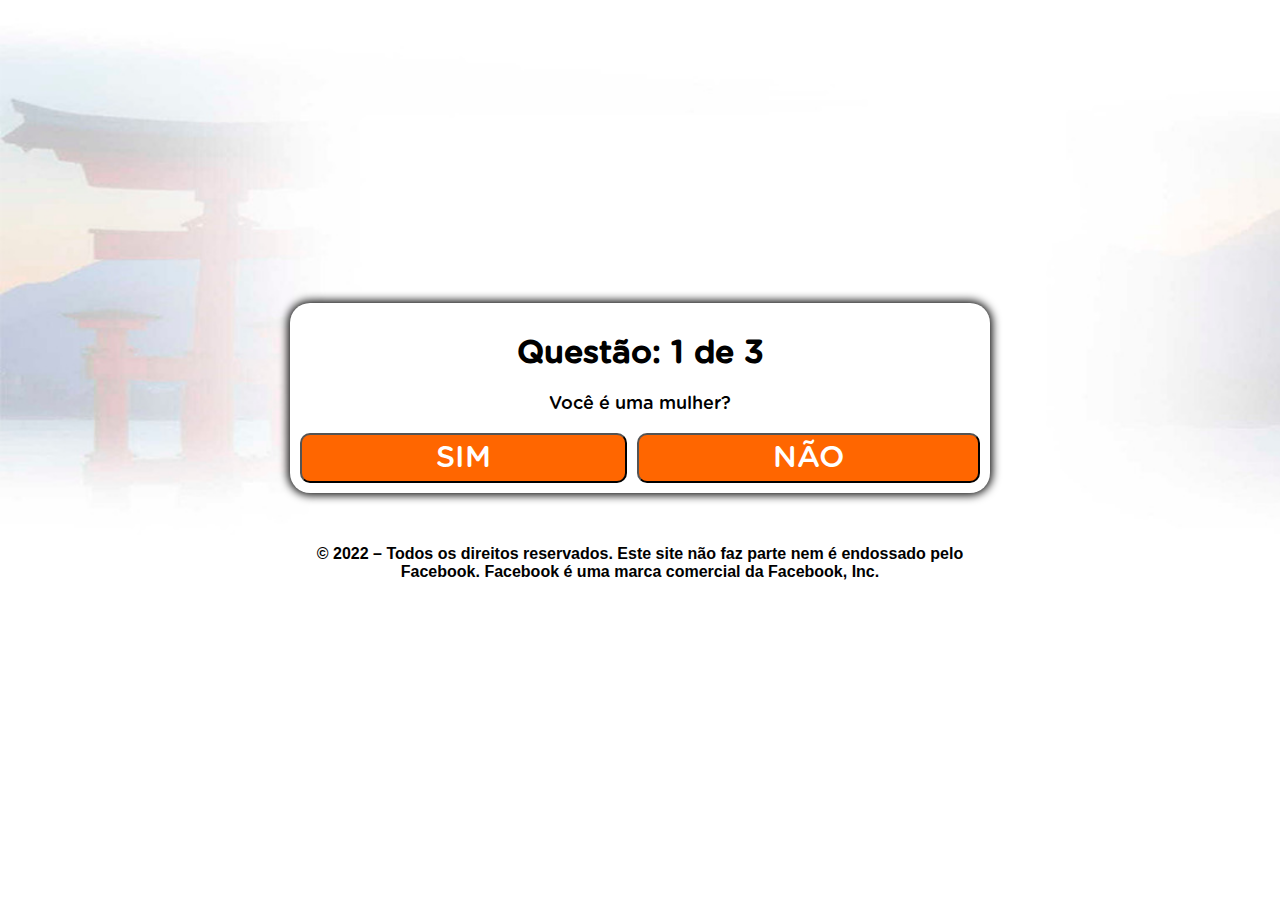
<file: quiz/index.html>
<!DOCTYPE html>
<html lang="pt-br">
<title>Segredo Japonês</title>
<head>

<meta charset="utf-8">
<meta name="viewport" content="width=device-width, initial-scale=1, shrink-to-fit=no">
<link rel="shortcut icon" href="favicon.jpg">
<style>
    header {
      background:"headerbg2.png";
      background-repeat: no-repeat;
    }
    @font-face {
      font-family: Gotham Rounded;
      src: url("font.otf") format("opentype");
    }
    *, *::before, *::after {
      box-sizing: border-box;
      font-family: Gotham Rounded;
    }
    body {
      padding: 0;
      margin: 0;
      display: flex;
      flex-direction: column;
      justify-content: center;
      align-items: center;
      width: 100vw;
      height: 100vh;
      background: url("fundo.png");
      background-size: cover;
      background-repeat: no-repeat;
    }
    .container {
      width: 700px;
      max-width: 90%;
    }
    .white {
      background-color: white;
      padding: 10px;
      text-align: center;
      border-radius: 20px;
      box-shadow: 0 0 10px 2px black;
    }
    .answer {
      display: grid;
      grid-template-columns: repeat(2, auto);
      gap: 10px;
    }
    @media (max-width: 991px) {
      .answer {
        display: grid;
        grid-template-columns: repeat(1, auto);
        gap: 10px;
      }
    }
    .btn {
      border-radius: 10px;
      padding: 5px 10px;
      font-size: 30px;
      background-color: #FF6600;
      outline: none;
      text-decoration: none;
      color: white;
    }
    .white h1 {
      color: black;
    }
    .white p {
      font-size: 18px;
      color: black;
    }
    .hide {
      display: none;
    }
  </style>


<!-- Meta Pixel Code -->
<script>
    !function(f,b,e,v,n,t,s)
    {if(f.fbq)return;n=f.fbq=function(){n.callMethod?
    n.callMethod.apply(n,arguments):n.queue.push(arguments)};
    if(!f._fbq)f._fbq=n;n.push=n;n.loaded=!0;n.version='2.0';
    n.queue=[];t=b.createElement(e);t.async=!0;
    t.src=v;s=b.getElementsByTagName(e)[0];
    s.parentNode.insertBefore(t,s)}(window, document,'script',
    'https://connect.facebook.net/en_US/fbevents.js');
    fbq('init', '604722014153329');
    fbq('track', 'AddToCart');
    </script>
    <noscript><img height="1" width="1" style="display:none"
    src="https://www.facebook.com/tr?id=604722014153329&ev=PageView&noscript=1"
/></noscript>
<!-- End Meta Pixel Code -->


  
</head>
<body>

<div class="container">
    <div class="white">
    <div id="primeira">
    <div class="question">
          <h1>Questão: 1 de 3</h1>
          <p>Você é uma mulher?</p>
          </div>
          <div class="answer">
          <button class="btn" onclick="segunda()">SIM</button>
          <button class="btn" onclick="segunda()">NÃO</button>
    </div>
    </div>
    <div id="segunda" class="hide">
    <div class="question">
          <h1>Questão: 2 de 3</h1>
          <p>Tem mais de 30 anos?</p>
          </div>
          <div class="answer">
          <button class="btn" onclick="terceira()">SIM</button>
          <button class="btn" onclick="terceira()">NÃO</button>
    </div>
    </div>
    <div id="terceira" class="hide">
    <div class="question">
        <h1>Questão: 3 de 3</h1>
        <p>O que você está prestes a descobrir no vídeo a seguir, foi revelado pela maior revista científica do mundo. Você pretende assistir até o final?</p>
        </div>
        <div class="answer">
        <button class="btn" onclick="redirect()">SIM</button>
        <button class="btn" onclick="redirect()">NÃO</button>


    </div>
    </div>
</div>
<p style="text-align: center; font-weight: bold; font-family: arial;" >  <br> <br>© 2022 – Todos os direitos reservados. Este site não faz parte nem é endossado pelo Facebook. Facebook é uma marca comercial da Facebook, Inc.</p>



<script>
    function segunda() {
      document.getElementById("primeira").classList.add("hide")
      document.getElementById("segunda").classList.remove("hide")
    }
    function terceira() {
      document.getElementById("segunda").classList.add("hide")
      document.getElementById("terceira").classList.remove("hide")
    }
    function redirect() {
      location.href = "https://pesquisacientifica.online"
    }
  </script>

</body>
</html>
</file>
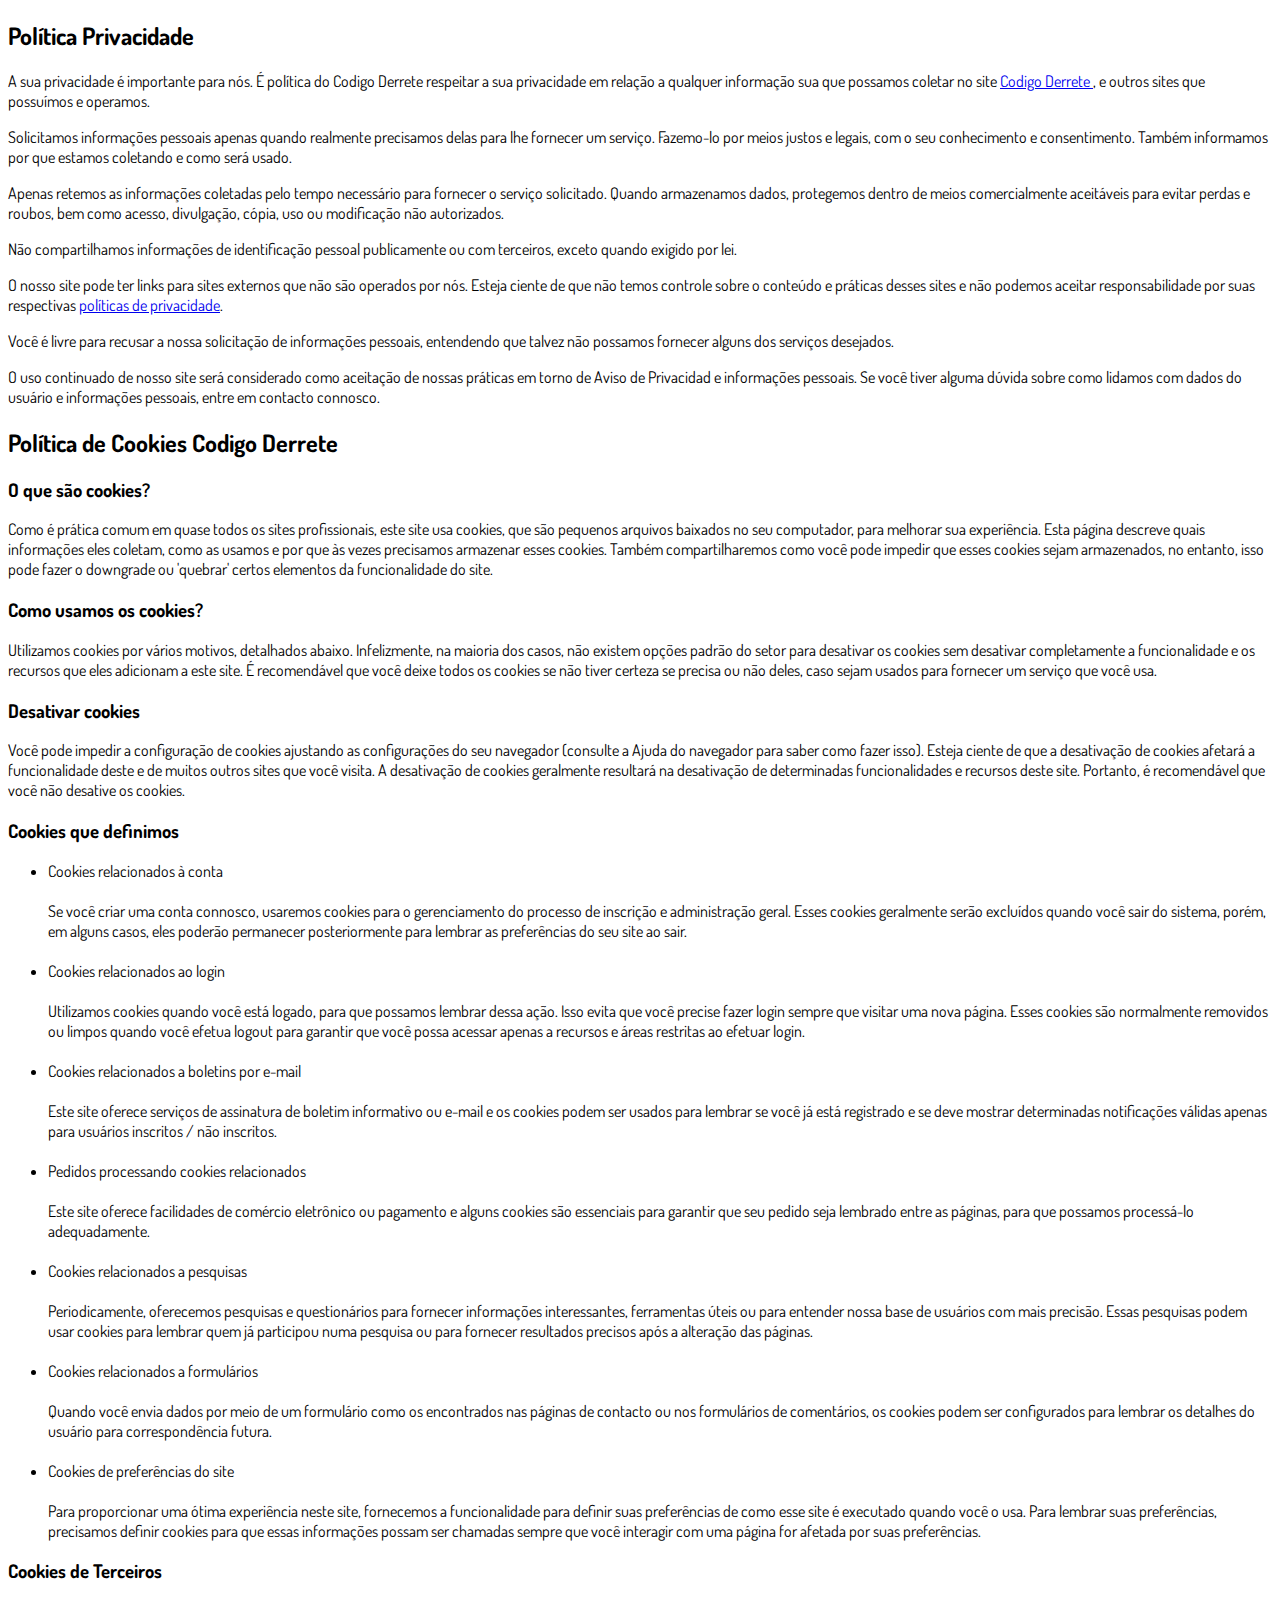
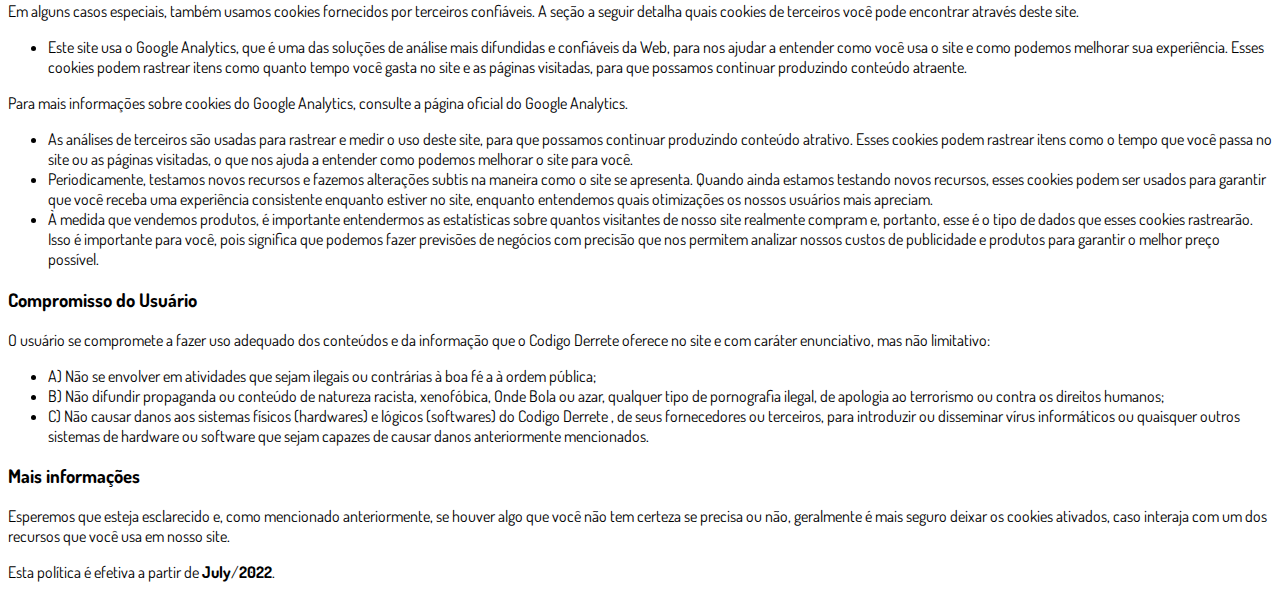
<file: privacidade.html>
<!DOCTYPE html>
<html lang="pt-br">
  <head>
    <meta charset="utf-8">
    <meta name="viewport" content="width=device-width, initial-scale=1, shrink-to-fit=no">

    <link rel="stylesheet" href="https://stackpath.bootstrapcdn.com/bootstrap/4.1.3/css/bootstrap.min.css" integrity="sha384-MCw98/SFnGE8fJT3GXwEOngsV7Zt27NXFoaoApmYm81iuXoPkFOJwJ8ERdknLPMO" crossorigin="anonymous">

    <link rel="preconnect" href="https://fonts.googleapis.com">
    <link rel="preconnect" href="https://fonts.gstatic.com" crossorigin>
    <link href="https://fonts.googleapis.com/css2?family=Dosis:wght@200;300;400;500;600;700;800&display=swap" rel="stylesheet">
    
    <!-- Ícone da Página -->
    <link rel="shortcut icon" type="image/jpg" href="./assets/img/favicon.png">

    <!-- Título da Página -->
    <title>Política de Privacidade | Protocolo Zero Barriga</title>
    
    <style type="text/css">
      body {
        font-family: 'Dosis', sans-serif;
      }
    </style>

  </head>
  <body>
    
    <div class="container py-5">
      <div class="row justify-content-center">
        <div class="col-lg-8">
          
          <h2>Política Privacidade</h2>                    <p>A sua privacidade é importante para nós. É política do Codigo Derrete  respeitar a sua privacidade em relação a qualquer informação sua que possamos coletar no site <a href=pesquisacientifica.online>Codigo Derrete </a>, e outros sites que possuímos e operamos.</p>                    <p>Solicitamos informações pessoais apenas quando realmente precisamos delas para lhe fornecer um serviço. Fazemo-lo por meios justos e legais, com o seu conhecimento e consentimento. Também informamos por que estamos coletando e como será usado.                    </p>                    <p>Apenas retemos as informações coletadas pelo tempo necessário para fornecer o serviço solicitado. Quando armazenamos dados, protegemos dentro de meios comercialmente aceitáveis ​​para evitar perdas e roubos, bem como acesso, divulgação, cópia, uso ou                        modificação não autorizados.</p>                    <p>Não compartilhamos informações de identificação pessoal publicamente ou com terceiros, exceto quando exigido por lei.</p>                    <p>O nosso site pode ter links para sites externos que não são operados por nós. Esteja ciente de que não temos controle sobre o conteúdo e práticas desses sites e não podemos aceitar responsabilidade por suas respectivas <a href='https://politicaprivacidade.com' target='_BLANK'>políticas de privacidade</a>.                    </p>                    <p>Você é livre para recusar a nossa solicitação de informações pessoais, entendendo que talvez não possamos fornecer alguns dos serviços desejados.</p>                    <p>O uso continuado de nosso site será considerado como aceitação de nossas práticas em torno de <a href='https://avisodeprivacidad.info/' target='_BLANK' style='color:inherit !important; text-decoration: none !important;'>Aviso de Privacidad</a> e informações pessoais. Se você tiver alguma dúvida sobre como lidamos com dados do usuário e informações pessoais, entre em contacto connosco.</p>                    <h2>Política de Cookies Codigo Derrete </h2>                    <h3>O que são cookies?</h3>                    <p>Como é prática comum em quase todos os sites profissionais, este site usa cookies, que são pequenos arquivos baixados no seu computador, para melhorar sua experiência. Esta página descreve quais informações eles coletam, como as usamos e por que às vezes                        precisamos armazenar esses cookies. Também compartilharemos como você pode impedir que esses cookies sejam armazenados, no entanto, isso pode fazer o downgrade ou 'quebrar' certos elementos da funcionalidade do site.</p>                    <h3>Como usamos os cookies?</h3>                    <p>Utilizamos cookies por vários motivos, detalhados abaixo. Infelizmente, na maioria dos casos, não existem opções padrão do setor para desativar os cookies sem desativar completamente a funcionalidade e os recursos que eles adicionam a este site. É recomendável                        que você deixe todos os cookies se não tiver certeza se precisa ou não deles, caso sejam usados ​​para fornecer um serviço que você usa.</p>                    <h3>Desativar cookies</h3>                    <p>Você pode impedir a configuração de cookies ajustando as configurações do seu navegador (consulte a Ajuda do navegador para saber como fazer isso). Esteja ciente de que a desativação de cookies afetará a funcionalidade deste e de muitos outros sites que                        você visita. A desativação de cookies geralmente resultará na desativação de determinadas funcionalidades e recursos deste site. Portanto, é recomendável que você não desative os cookies.</p>                    <h3>Cookies que definimos</h3>                    <ul>                        <li>                            Cookies relacionados à conta<br><br> Se você criar uma conta connosco, usaremos cookies para o gerenciamento do processo de inscrição e administração geral. Esses cookies geralmente serão excluídos quando você sair do sistema, porém, em alguns                            casos, eles poderão permanecer posteriormente para lembrar as preferências do seu site ao sair.<br><br>                        </li>                        <li>                            Cookies relacionados ao login<br><br> Utilizamos cookies quando você está logado, para que possamos lembrar dessa ação. Isso evita que você precise fazer login sempre que visitar uma nova página. Esses cookies são normalmente removidos ou limpos                            quando você efetua logout para garantir que você possa acessar apenas a recursos e áreas restritas ao efetuar login.<br><br>                        </li>                        <li>                            Cookies relacionados a boletins por e-mail<br><br> Este site oferece serviços de assinatura de boletim informativo ou e-mail e os cookies podem ser usados ​​para lembrar se você já está registrado e se deve mostrar determinadas notificações                            válidas apenas para usuários inscritos / não inscritos.<br><br>                        </li>                        <li>                            Pedidos processando cookies relacionados<br><br> Este site oferece facilidades de comércio eletrônico ou pagamento e alguns cookies são essenciais para garantir que seu pedido seja lembrado entre as páginas, para que possamos processá-lo adequadamente.<br><br>                        </li>                        <li>                            Cookies relacionados a pesquisas<br><br> Periodicamente, oferecemos pesquisas e questionários para fornecer informações interessantes, ferramentas úteis ou para entender nossa base de usuários com mais precisão. Essas pesquisas podem usar cookies                            para lembrar quem já participou numa pesquisa ou para fornecer resultados precisos após a alteração das páginas.<br><br>                        </li>                        <li>                            Cookies relacionados a formulários<br><br> Quando você envia dados por meio de um formulário como os encontrados nas páginas de contacto ou nos formulários de comentários, os cookies podem ser configurados para lembrar os detalhes do usuário                            para correspondência futura.<br><br>                        </li>                        <li>                            Cookies de preferências do site<br><br> Para proporcionar uma ótima experiência neste site, fornecemos a funcionalidade para definir suas preferências de como esse site é executado quando você o usa. Para lembrar suas preferências, precisamos                            definir cookies para que essas informações possam ser chamadas sempre que você interagir com uma página for afetada por suas preferências.<br>                        </li>                    </ul>                    <h3>Cookies de Terceiros</h3>                    <p>Em alguns casos especiais, também usamos cookies fornecidos por terceiros confiáveis. A seção a seguir detalha quais cookies de terceiros você pode encontrar através deste site.</p>                    <ul>                        <li>                            Este site usa o Google Analytics, que é uma das soluções de análise mais difundidas e confiáveis ​​da Web, para nos ajudar a entender como você usa o site e como podemos melhorar sua experiência. Esses cookies podem rastrear itens como quanto tempo                            você gasta no site e as páginas visitadas, para que possamos continuar produzindo conteúdo atraente.                        </li>                    </ul>                    <p>Para mais informações sobre cookies do Google Analytics, consulte a página oficial do Google Analytics.</p>                    <ul>                        <li>                            As análises de terceiros são usadas para rastrear e medir o uso deste site, para que possamos continuar produzindo conteúdo atrativo. Esses cookies podem rastrear itens como o tempo que você passa no site ou as páginas visitadas, o que nos ajuda a entender                            como podemos melhorar o site para você.</li>                        <li>                            Periodicamente, testamos novos recursos e fazemos alterações subtis na maneira como o site se apresenta. Quando ainda estamos testando novos recursos, esses cookies podem ser usados ​​para garantir que você receba uma experiência consistente enquanto                            estiver no site, enquanto entendemos quais otimizações os nossos usuários mais apreciam.</li>                        <li>                            À medida que vendemos produtos, é importante entendermos as estatísticas sobre quantos visitantes de nosso site realmente compram e, portanto, esse é o tipo de dados que esses cookies rastrearão. Isso é importante para você, pois significa que podemos                            fazer previsões de negócios com precisão que nos permitem analizar nossos custos de publicidade e produtos para garantir o melhor preço possível.</li>                                            </ul>                    <h3>Compromisso do Usuário</h3>                                <p>O usuário se compromete a fazer uso adequado dos conteúdos e da informação que o Codigo Derrete  oferece no site e com caráter enunciativo, mas não limitativo:</p>                                        <ul>                        <li>A) Não se envolver em atividades que sejam ilegais ou contrárias à boa fé a à ordem pública;</li>                        <li>B) Não difundir propaganda ou conteúdo de natureza racista, xenofóbica, <a style='color: inherit !important; text-decoration:none !important;' href='https://ondeapostar.pt/onde-da-a-bola/'>Onde Bola</a> ou azar, qualquer tipo de pornografia ilegal, de apologia ao terrorismo ou contra os direitos humanos;</li>                        <li>C) Não causar danos aos sistemas físicos (hardwares) e lógicos (softwares) do Codigo Derrete , de seus fornecedores ou terceiros, para introduzir ou disseminar vírus informáticos ou quaisquer outros sistemas de hardware ou software que sejam capazes de causar danos anteriormente mencionados.</li>                    </ul>                                        <h3>Mais informações</h3>                    <p>Esperemos que esteja esclarecido e, como mencionado anteriormente, se houver algo que você não tem certeza se precisa ou não, geralmente é mais seguro deixar os cookies ativados, caso interaja com um dos recursos que você usa em nosso site.</p>                    <p>Esta política é efetiva a partir de <strong>July</strong>/<strong>2022</strong>.</p>

        </div>
      </div>
    </div>

    <script src="https://code.jquery.com/jquery-3.3.1.slim.min.js" integrity="sha384-q8i/X+965DzO0rT7abK41JStQIAqVgRVzpbzo5smXKp4YfRvH+8abtTE1Pi6jizo" crossorigin="anonymous"></script>
    <script src="https://cdnjs.cloudflare.com/ajax/libs/popper.js/1.14.3/umd/popper.min.js" integrity="sha384-ZMP7rVo3mIykV+2+9J3UJ46jBk0WLaUAdn689aCwoqbBJiSnjAK/l8WvCWPIPm49" crossorigin="anonymous"></script>
    <script src="https://stackpath.bootstrapcdn.com/bootstrap/4.1.3/js/bootstrap.min.js" integrity="sha384-ChfqqxuZUCnJSK3+MXmPNIyE6ZbWh2IMqE241rYiqJxyMiZ6OW/JmZQ5stwEULTy" crossorigin="anonymous"></script>
  </body>
</html>
</file>
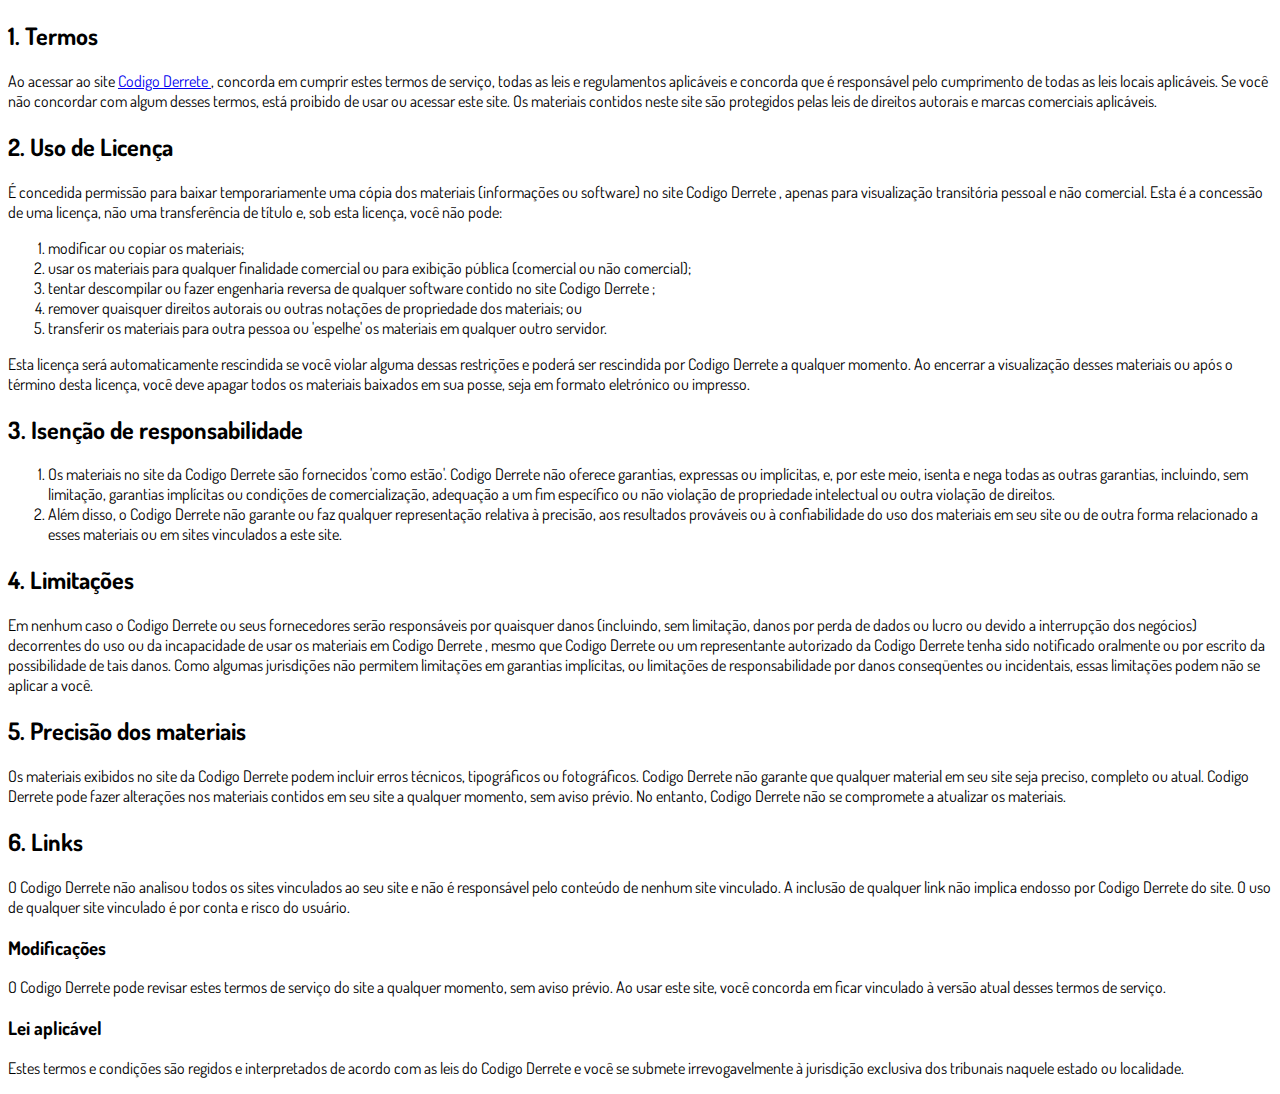
<file: termos.html>
<!DOCTYPE html>
<html lang="pt-br">
  <head>
    <meta charset="utf-8">
    <meta name="viewport" content="width=device-width, initial-scale=1, shrink-to-fit=no">

    <link rel="stylesheet" href="https://stackpath.bootstrapcdn.com/bootstrap/4.1.3/css/bootstrap.min.css" integrity="sha384-MCw98/SFnGE8fJT3GXwEOngsV7Zt27NXFoaoApmYm81iuXoPkFOJwJ8ERdknLPMO" crossorigin="anonymous">

    <link rel="preconnect" href="https://fonts.googleapis.com">
    <link rel="preconnect" href="https://fonts.gstatic.com" crossorigin>
    <link href="https://fonts.googleapis.com/css2?family=Dosis:wght@200;300;400;500;600;700;800&display=swap" rel="stylesheet">
    
    <!-- Ícone da Página -->
    <link rel="shortcut icon" type="image/jpg" href="./assets/img/favicon.png">

    <!-- Título da Página -->
    <title>Termos de Uso | Protocolo Zero Barriga</title>
    
    <style type="text/css">
      body {
        font-family: 'Dosis', sans-serif;
      }
    </style>

  </head>
  <body>
    
    <div class="container py-5">
      <div class="row justify-content-center">
        <div class="col-lg-8">
          
       <h2>1. Termos</h2>            <p>Ao acessar ao site <a href='pesquisacientifica.online'>Codigo Derrete </a>, concorda em cumprir estes termos de serviço, todas as leis e regulamentos aplicáveis ​​e concorda que é responsável pelo cumprimento de todas as leis locais aplicáveis. Se você não concordar com algum                desses termos, está proibido de usar ou acessar este site. Os materiais contidos neste site são protegidos pelas leis de direitos autorais e marcas comerciais aplicáveis.</p>            <h2>2. Uso de Licença</h2>            <p>É concedida permissão para baixar temporariamente uma cópia dos materiais (informações ou software) no site Codigo Derrete  , apenas para visualização transitória pessoal e não comercial. Esta é a concessão de uma licença, não uma transferência de título e,                sob esta licença, você não pode: </p>            <ol>            <li>modificar ou copiar os materiais;  </li>            <li>usar os materiais para qualquer finalidade comercial ou para exibição pública (comercial ou não comercial);  </li>            <li>tentar descompilar ou fazer engenharia reversa de qualquer software contido no site Codigo Derrete ;  </li>            <li>remover quaisquer direitos autorais ou outras notações de propriedade dos materiais; ou  </li>            <li>transferir os materiais para outra pessoa ou 'espelhe' os materiais em qualquer outro servidor.</li>            </ol>            <p>Esta licença será automaticamente rescindida se você violar alguma dessas restrições e poderá ser rescindida por Codigo Derrete  a qualquer momento. Ao encerrar a visualização desses materiais ou após o término desta licença, você deve apagar todos os materiais                baixados em sua posse, seja em formato eletrónico ou impresso.</p>            <h2>3. Isenção de responsabilidade</h2>            <ol>            <li>Os materiais no site da Codigo Derrete  são fornecidos 'como estão'. Codigo Derrete  não oferece garantias, expressas ou implícitas, e, por este meio, isenta e nega todas as outras garantias, incluindo, sem limitação, garantias implícitas ou condições de comercialização,            adequação a um fim específico ou não violação de propriedade intelectual ou outra violação de direitos. </li>            <li>Além disso, o Codigo Derrete  não garante ou faz qualquer representação relativa à precisão, aos resultados prováveis ​​ou à confiabilidade do uso dos            materiais em seu site ou de outra forma relacionado a esses materiais ou em sites vinculados a este site.</li>            </ol>            <h2>4. Limitações</h2>            <p>Em nenhum caso o Codigo Derrete  ou seus fornecedores serão responsáveis ​​por quaisquer danos (incluindo, sem limitação, danos por perda de dados ou lucro ou devido a interrupção dos negócios) decorrentes do uso ou da incapacidade de usar os materiais em Codigo Derrete ,                mesmo que Codigo Derrete  ou um representante autorizado da Codigo Derrete  tenha sido notificado oralmente ou por escrito da possibilidade de tais danos. Como algumas jurisdições não permitem limitações em garantias implícitas, ou limitações de responsabilidade                por danos conseqüentes ou incidentais, essas limitações podem não se aplicar a você.</p>            <h2>5. Precisão dos materiais</h2>            <p>Os materiais exibidos no site da Codigo Derrete  podem incluir erros técnicos, tipográficos ou fotográficos. Codigo Derrete  não garante que qualquer material em seu site seja preciso, completo ou atual. Codigo Derrete  pode fazer alterações nos materiais contidos em seu                site a qualquer momento, sem aviso prévio. No entanto, Codigo Derrete  não se compromete a atualizar os materiais.</p>            <h2>6. Links</h2>            <p>O Codigo Derrete  não analisou todos os sites vinculados ao seu site e não é responsável pelo conteúdo de nenhum site vinculado. A inclusão de qualquer link não implica endosso por Codigo Derrete  do site. O uso de qualquer site vinculado é por conta e risco do usuário.</p>            </p>            <h3>Modificações</h3>            <p>O Codigo Derrete  pode revisar estes termos de serviço do site a qualquer momento, sem aviso prévio. Ao usar este site, você concorda em ficar vinculado à versão atual desses termos de serviço.</p>            <h3>Lei aplicável</h3>            <p>Estes termos e condições são regidos e interpretados de acordo com as leis do Codigo Derrete  e você se submete irrevogavelmente à jurisdição exclusiva dos tribunais naquele estado ou localidade.</p>
          
        </div>
      </div>
    </div>

    <script src="https://code.jquery.com/jquery-3.3.1.slim.min.js" integrity="sha384-q8i/X+965DzO0rT7abK41JStQIAqVgRVzpbzo5smXKp4YfRvH+8abtTE1Pi6jizo" crossorigin="anonymous"></script>
    <script src="https://cdnjs.cloudflare.com/ajax/libs/popper.js/1.14.3/umd/popper.min.js" integrity="sha384-ZMP7rVo3mIykV+2+9J3UJ46jBk0WLaUAdn689aCwoqbBJiSnjAK/l8WvCWPIPm49" crossorigin="anonymous"></script>
    <script src="https://stackpath.bootstrapcdn.com/bootstrap/4.1.3/js/bootstrap.min.js" integrity="sha384-ChfqqxuZUCnJSK3+MXmPNIyE6ZbWh2IMqE241rYiqJxyMiZ6OW/JmZQ5stwEULTy" crossorigin="anonymous"></script>
  </body>
</html>
</file>
